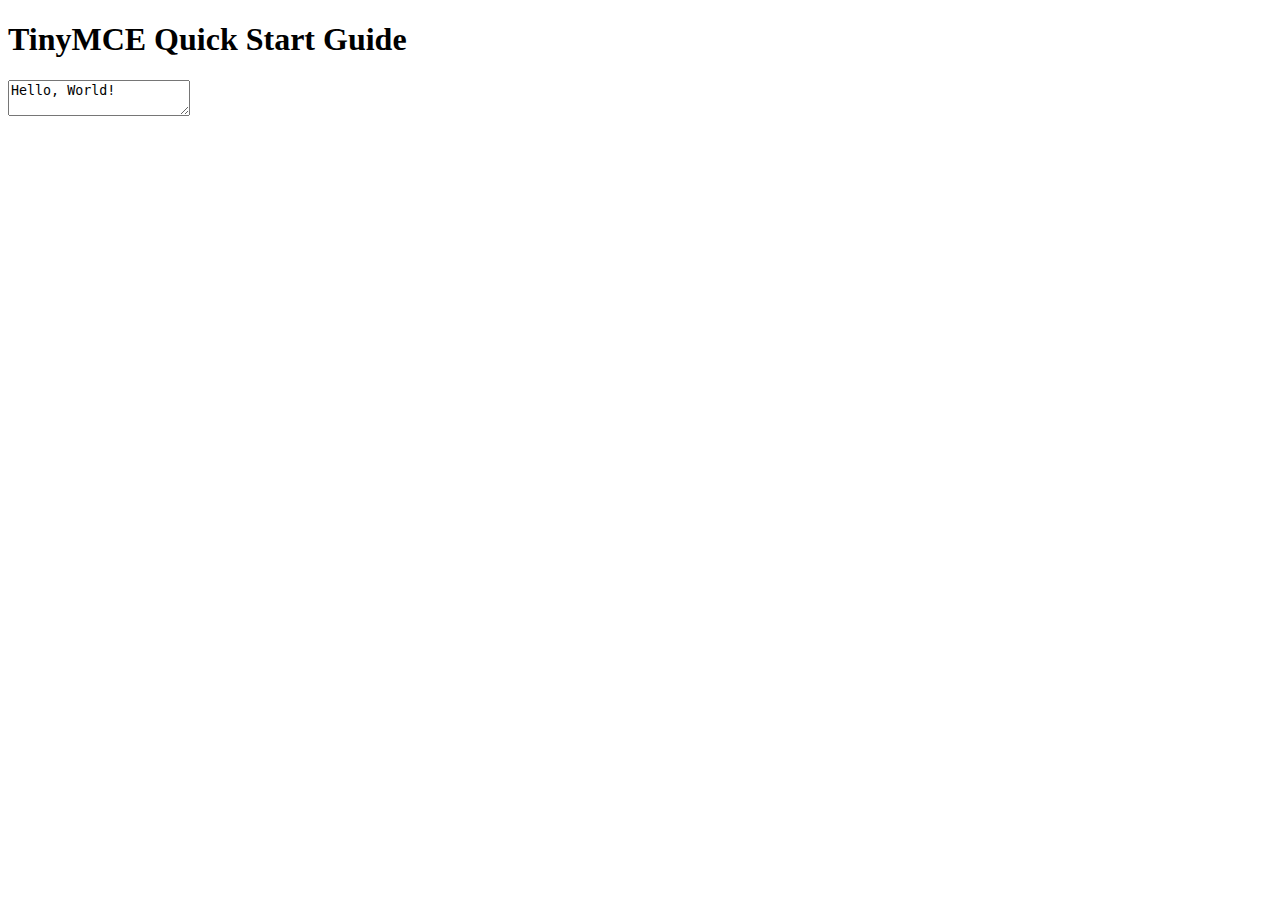
<file: home/tiny.html>
<!DOCTYPE html>
<html lang="en">
  <head>
    <meta charset="utf-8">
    <meta name="viewport" content="width=device-width, initial-scale=1">

    <script src="https://cdn.tiny.cloud/1/no-api-key/tinymce/5/tinymce.min.js" referrerpolicy="origin"></script>

    <script>
      tinymce.init({
        selector: '#mytextarea'
      });
    </script>

  </head>

  <body>
  <h1>TinyMCE Quick Start Guide</h1>
    <form method="post">
      <textarea id="mytextarea">Hello, World!</textarea>
    </form>
  </body>
</html>
</file>
